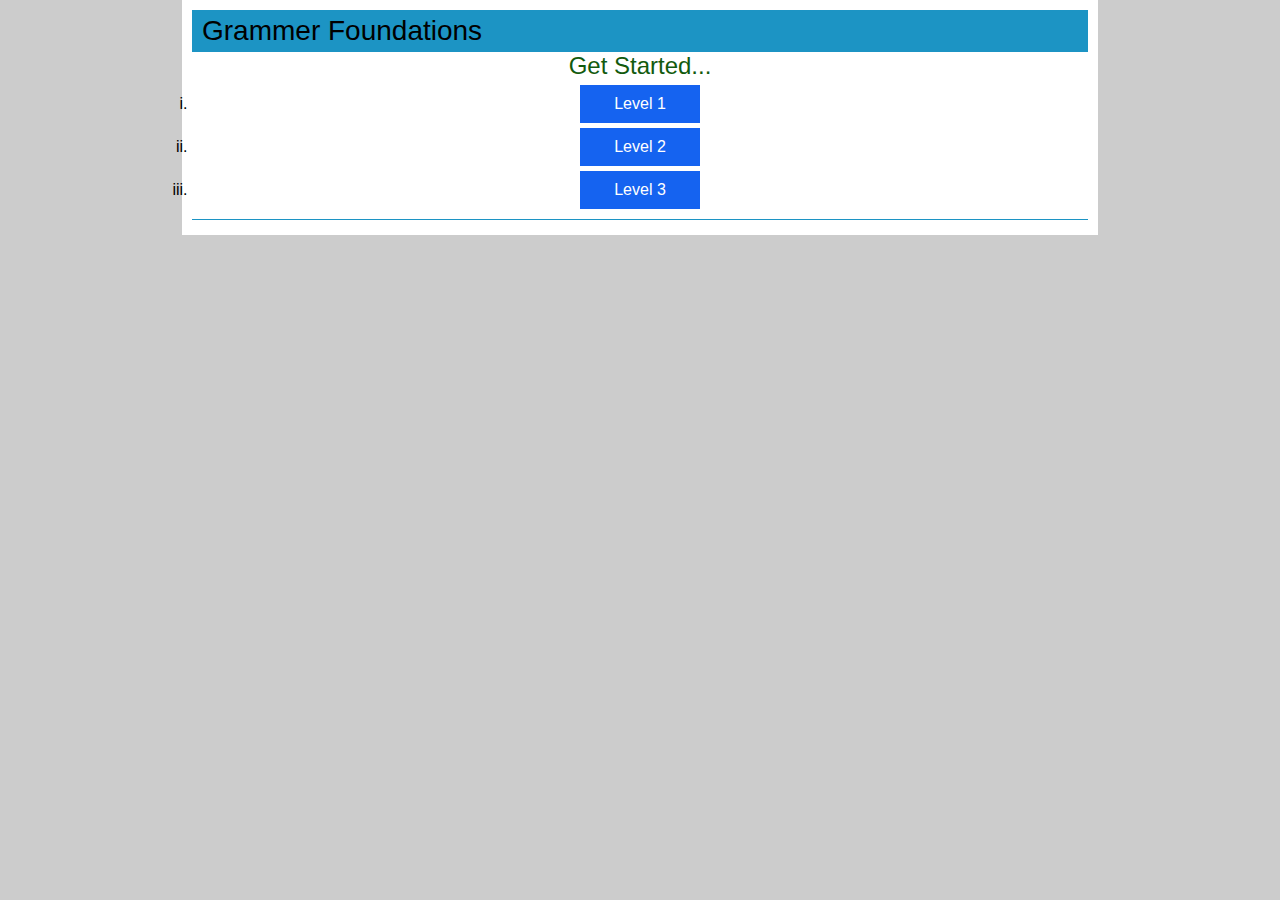
<file: index.html>
<!DOCTYPE html>
<!--
To change this license header, choose License Headers in Project Properties.
To change this template file, choose Tools | Templates
and open the template in the editor.
-->
<html>
    <head>
        <title>Grammer Foundation</title>
        <meta charset="UTF-8">
        <meta name="viewport" content="width=device-width, initial-scale=1.0">
        <link rel="stylesheet" href="app.css">
        <link rel="stylesheet" href="jquery/jquery-ui.css">
        <script type="text/javascript" src="jquery/jquery.js"></script>
        <script type="text/javascript" src="jquery/jquery-ui.js"></script>
        <script type="text/javascript" src="app.js"></script>
    </head>
    <body>
        <header>
            <h1>Grammer Foundations</h1>
        </header>
        <div>
            <h2>Get Started...</h2>
            <ul class="list-center">
                <li><a href="lvl1/index.html" class="btn-normal">Level 1</a></li>
                <li><a href="#" class="btn-normal">Level 2</a></li>
                <li><a href="#" class="btn-normal">Level 3</a></li>
            </ul>
        </div>
        <footer>
            
        </footer>
    </body>
</html>
</file>
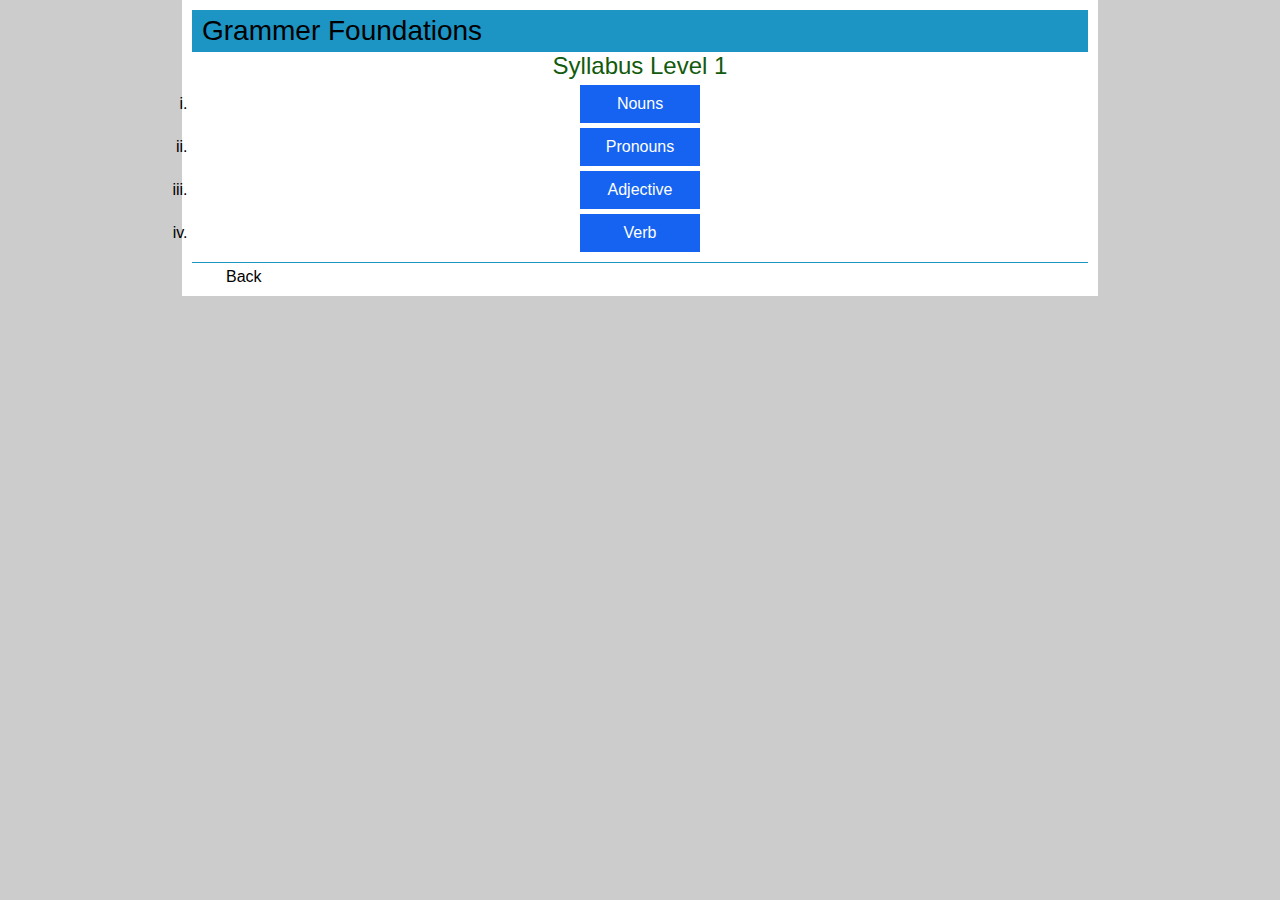
<file: lvl1/index.html>
<!DOCTYPE html>
<!--
To change this license header, choose License Headers in Project Properties.
To change this template file, choose Tools | Templates
and open the template in the editor.
-->
<html>
    <head>
        <title>Level 1 | syllabus</title>
        <meta charset="UTF-8">
        <meta name="viewport" content="width=device-width, initial-scale=1.0">
        <link rel="stylesheet" href="../app.css">
        <link rel="stylesheet" href="../jquery/jquery-ui.css">
        <script type="text/javascript" src="../jquery/jquery.js"></script>
        <script type="text/javascript" src="../jquery/jquery-ui.js"></script>
        <script type="text/javascript" src="../app.js"></script>
    </head>
    <body>
        <header>
            <h1>Grammer Foundations</h1>
        </header>
        <h2>Syllabus Level 1</h2>
        <ul class="list-center">
            <li><a href="noun/noun1.html" class="btn-normal">Nouns</a></li>
            <li><a href="#" class="btn-normal">Pronouns</a></li>
            <li><a href="#" class="btn-normal">Adjective</a></li>
            <li><a href="#" class="btn-normal">Verb</a></li>
        </ul>
        <footer>
            <a href="../index.html" class="btn-back">Back</a>
        </footer>
    </body>
</html>
</file>
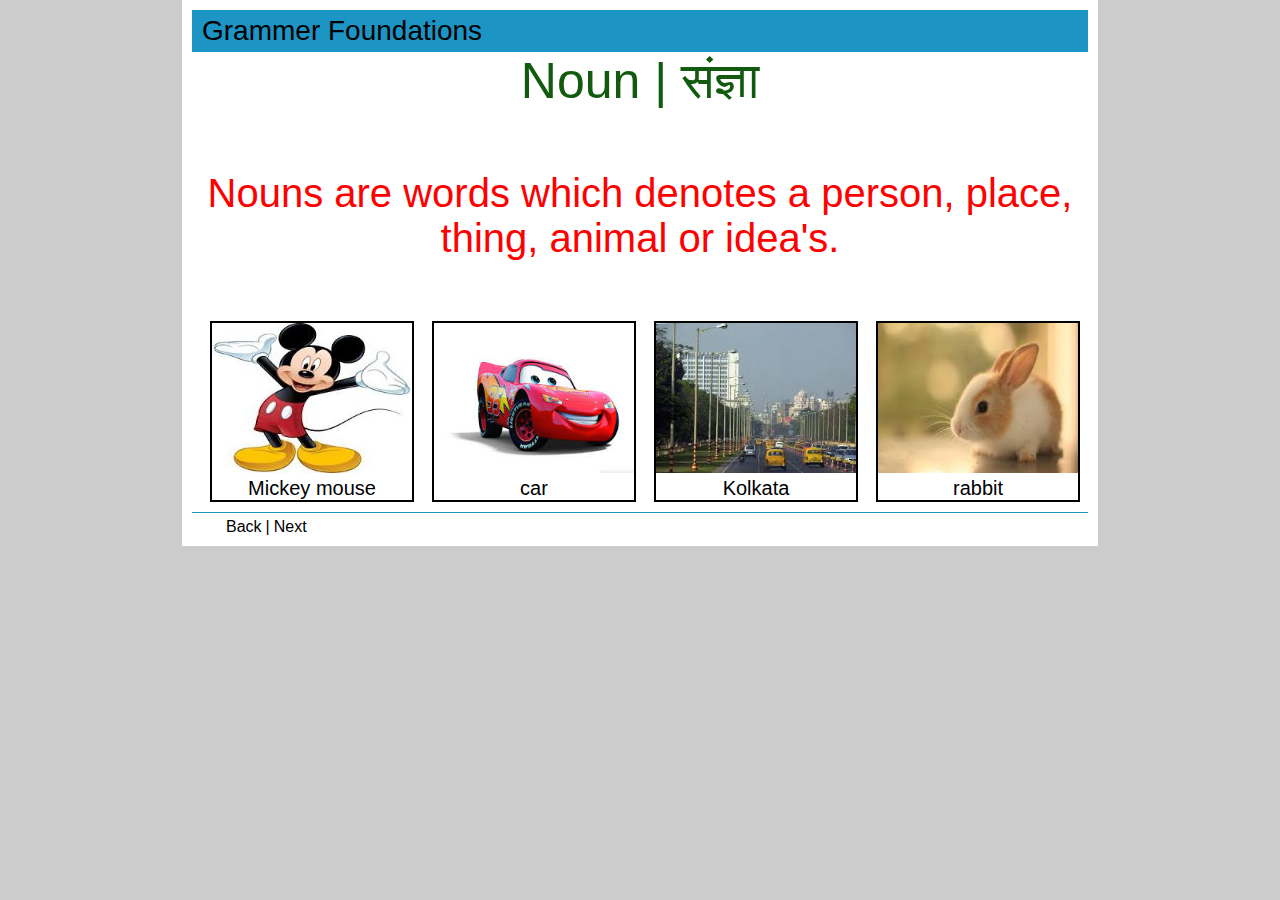
<file: lvl1/noun/noun1.html>
<!DOCTYPE html>
<html>
    <head>
        <title>TODO supply a title</title>
        <meta charset="UTF-8">
        <meta name="viewport" content="width=device-width, initial-scale=1.0">
        <link rel="stylesheet" href="../../app.css">
        <link rel="stylesheet" href="../../jquery/jquery-ui.css">
        <script type="text/javascript" src="../../jquery/jquery.js"></script>
        <script type="text/javascript" src="../../jquery/jquery-ui.js"></script>
        <script type="text/javascript" src="../../app.js"></script>
    </head>
    <body>
        <header>
            <h1>Grammer Foundations</h1>
        </header>
        <div class="clearfix">
            <h2 class="h2-board">Noun | संज्ञा</h2>
            <p class="center-defination">
                Nouns are words which denotes a person, place, thing, animal or idea's.
            </p>
            <figure class="noun-figures">
                <img src="assets/index.jpeg" alt="Mickey mouse" width="200" height="150">
                <figcaption>Mickey mouse</figcaption>
            </figure>
            <figure class="noun-figures">
                <img src="assets/cars.jpeg" alt="Mickey mouse" width="200" height="150">
                <figcaption>car</figcaption>
            </figure >
            <figure class="noun-figures">
                <img src="assets/kolkata.jpeg" alt="Mickey mouse" width="200" height="150">
                <figcaption>Kolkata</figcaption>
            </figure>
            <figure class="noun-figures">
                <img src="assets/images.jpeg" alt="Mickey mouse" width="200" height="150">
                <figcaption>rabbit</figcaption>
            </figure>
        </div>
        <footer>
            <a href="../index.html" class="btn-back">Back</a>|<a href="noun2.html" class="btn-next">Next</a>
        </footer>
    </body>
</html>
</file>
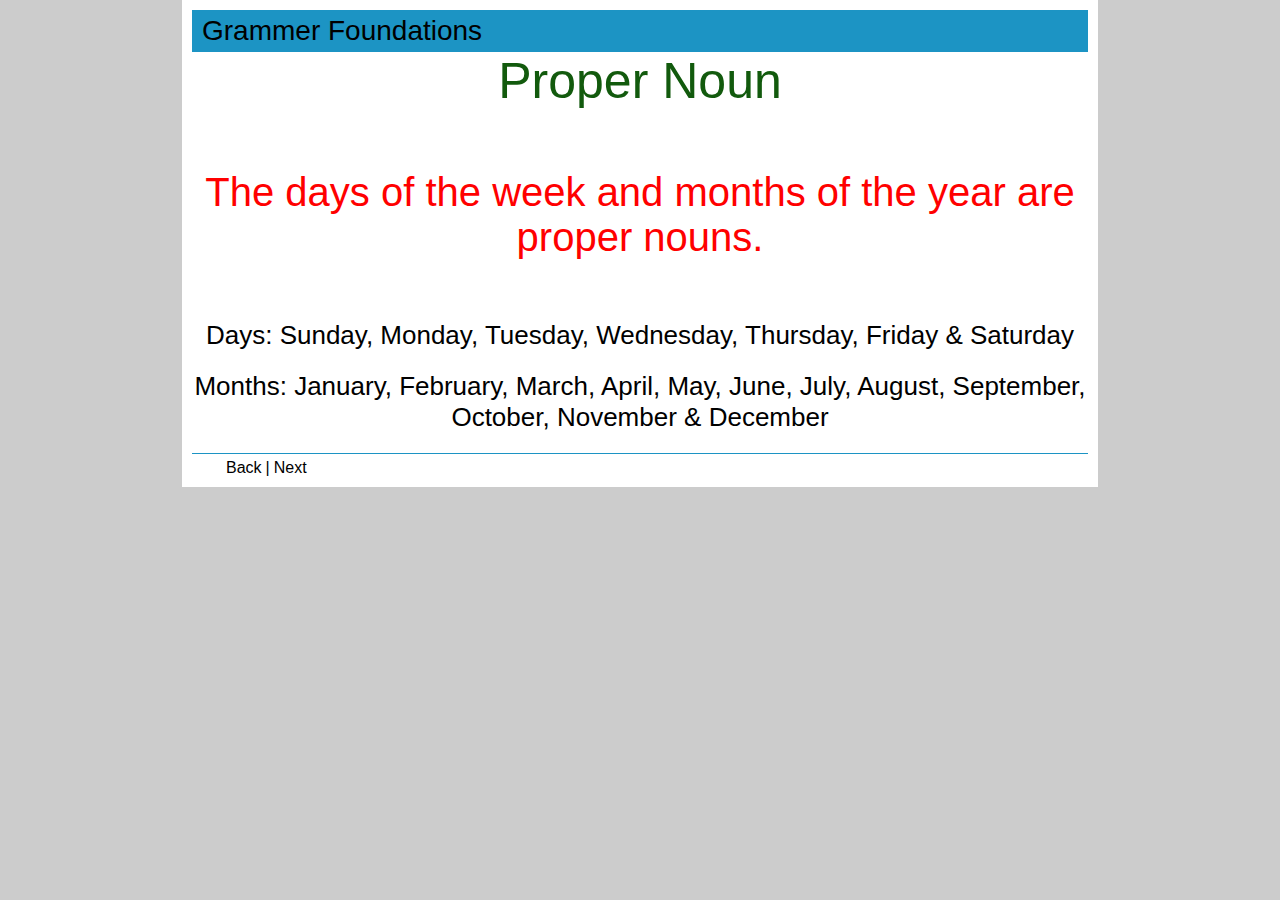
<file: lvl1/noun/noun10.html>
<!DOCTYPE html>
<!--
To change this license header, choose License Headers in Project Properties.
To change this template file, choose Tools | Templates
and open the template in the editor.
-->
<html>
    <head>
        <title>TODO supply a title</title>
        <meta charset="UTF-8">
        <meta name="viewport" content="width=device-width, initial-scale=1.0">
        <link rel="stylesheet" href="../../app.css">
        <link rel="stylesheet" href="../../jquery/jquery-ui.css">
        <script type="text/javascript" src="../../jquery/jquery.js"></script>
        <script type="text/javascript" src="../../jquery/jquery-ui.js"></script>
        <script type="text/javascript" src="../../app.js"></script>
    </head>
    <body>
        <header>
            <h1>Grammer Foundations</h1>
        </header>
        <div class="clearfix">
            <h2 class="h2-board">Proper Noun</h2>
            <p class="center-defination">
                The days of the week and months of the year are proper nouns.
            </p>
            <p class="aparagraph">
                Days: Sunday, Monday, Tuesday, Wednesday, Thursday, Friday & Saturday 
            </p>
            <p class="aparagraph">
                Months: January, February, March, April, May, June, July, August, September, October, November & December
            </p>
        </div>
        <footer>
            <a href="noun9.html" class="btn-back">Back</a>|<a href="noun11.html" class="btn-next">Next</a>
        </footer>
    </body>
</html>
</file>
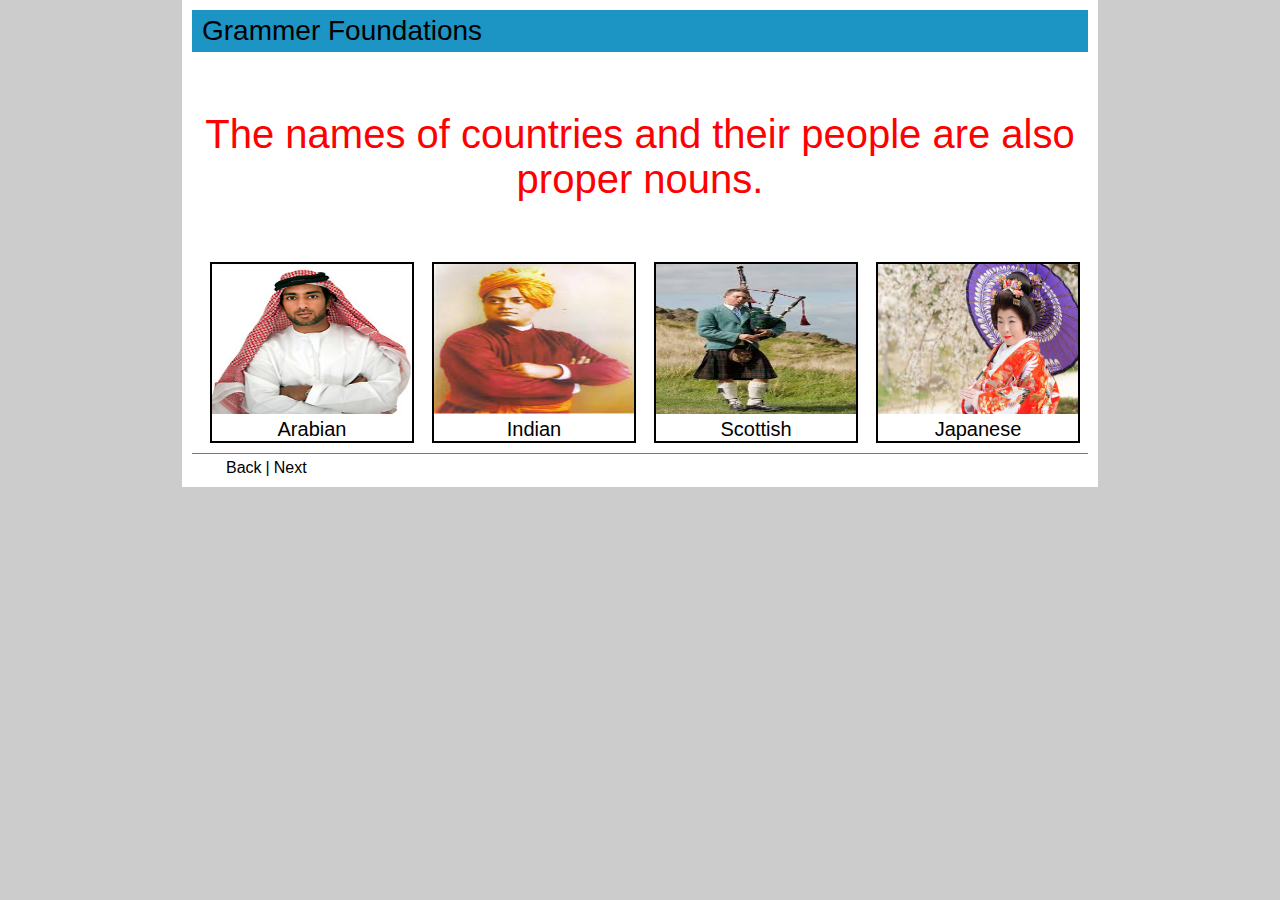
<file: lvl1/noun/noun11.html>
<!DOCTYPE html>
<!--
To change this license header, choose License Headers in Project Properties.
To change this template file, choose Tools | Templates
and open the template in the editor.
-->
<html>
    <head>
        <title>TODO supply a title</title>
        <meta charset="UTF-8">
        <meta name="viewport" content="width=device-width, initial-scale=1.0">
        <link rel="stylesheet" href="../../app.css">
        <link rel="stylesheet" href="../../jquery/jquery-ui.css">
        <script type="text/javascript" src="../../jquery/jquery.js"></script>
        <script type="text/javascript" src="../../jquery/jquery-ui.js"></script>
        <script type="text/javascript" src="../../app.js"></script>
    </head>
    <body>
        <header>
            <h1>Grammer Foundations</h1>
        </header>
        <div class="clearfix">
            <p class="center-defination">
                The names of countries and their people are also proper nouns.
            </p>
            <figure class="noun-figures">
                <img src="assets/arab.jpeg" alt="Arabian" width="200" height="150">
                <figcaption>Arabian</figcaption>
            </figure>
            <figure class="noun-figures">
                <img src="assets/indian.jpeg" alt="Indians" width="200" height="150">
                <figcaption>Indian</figcaption>
            </figure>
            <figure class="noun-figures">
                <img src="assets/scottish.jpeg" alt="scottish" width="200" height="150">
                <figcaption>Scottish</figcaption>
            </figure>
            <figure class="noun-figures">
                <img src="assets/japanese.jpg" alt="japanese" width="200" height="150">
                <figcaption>Japanese</figcaption>
            </figure>
        </div>
        <footer>
            <a href="noun10.html" class="btn-back">Back</a>|<a href="noun12.html" class="btn-next">Next</a>
        </footer>
    </body>
</html>
</file>
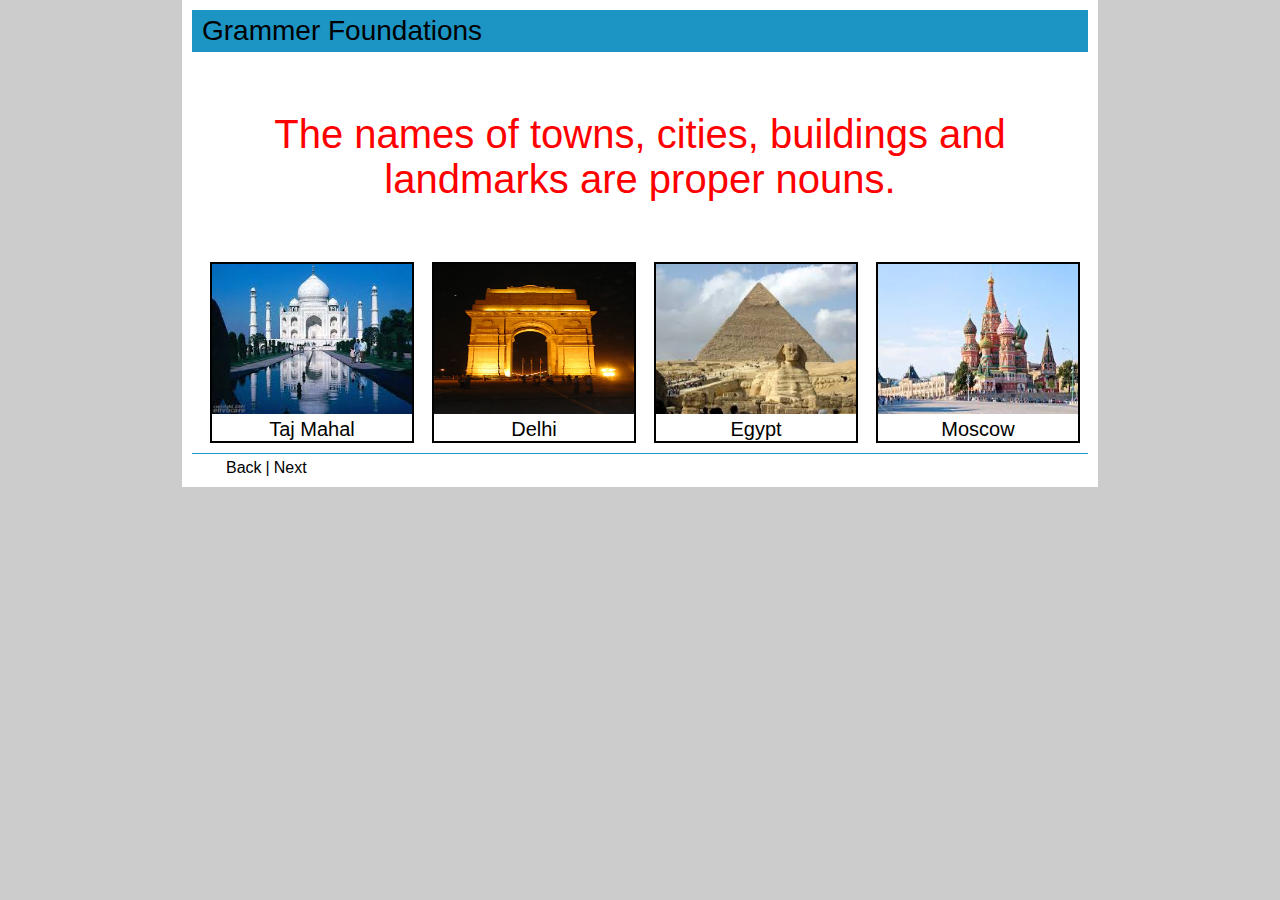
<file: lvl1/noun/noun12.html>
<!DOCTYPE html>
<!--
To change this license header, choose License Headers in Project Properties.
To change this template file, choose Tools | Templates
and open the template in the editor.
-->
<html>
    <head>
        <title>TODO supply a title</title>
        <meta charset="UTF-8">
        <meta name="viewport" content="width=device-width, initial-scale=1.0">
        <link rel="stylesheet" href="../../app.css">
        <link rel="stylesheet" href="../../jquery/jquery-ui.css">
        <script type="text/javascript" src="../../jquery/jquery.js"></script>
        <script type="text/javascript" src="../../jquery/jquery-ui.js"></script>
        <script type="text/javascript" src="../../app.js"></script>
    </head>
    <body>
        <header>
            <h1>Grammer Foundations</h1>
        </header>
        <div class="clearfix">
            <p class="center-defination">
                The names of towns, cities, buildings and landmarks are proper nouns.
            </p>
            <figure class="noun-figures">
                <img src="assets/tajmahal.jpeg" alt="Taj Mahal" width="200" height="150">
                <figcaption>Taj Mahal</figcaption>
            </figure>
            <figure class="noun-figures">
                <img src="assets/delhi.jpg" alt="Delhi" width="200" height="150">
                <figcaption>Delhi</figcaption>
            </figure>
            <figure class="noun-figures">
                <img src="assets/egypt.jpeg" alt="Egypt" width="200" height="150">
                <figcaption>Egypt</figcaption>
            </figure>
            <figure class="noun-figures">
                <img src="assets/moscow.jpeg" alt="Moscow" width="200" height="150">
                <figcaption>Moscow</figcaption>
            </figure>
        </div>
        <footer>
            <a href="noun11.html" class="btn-back">Back</a>|<a href="noun13.html" class="btn-next">Next</a>
        </footer>
    </body>
</html>
</file>
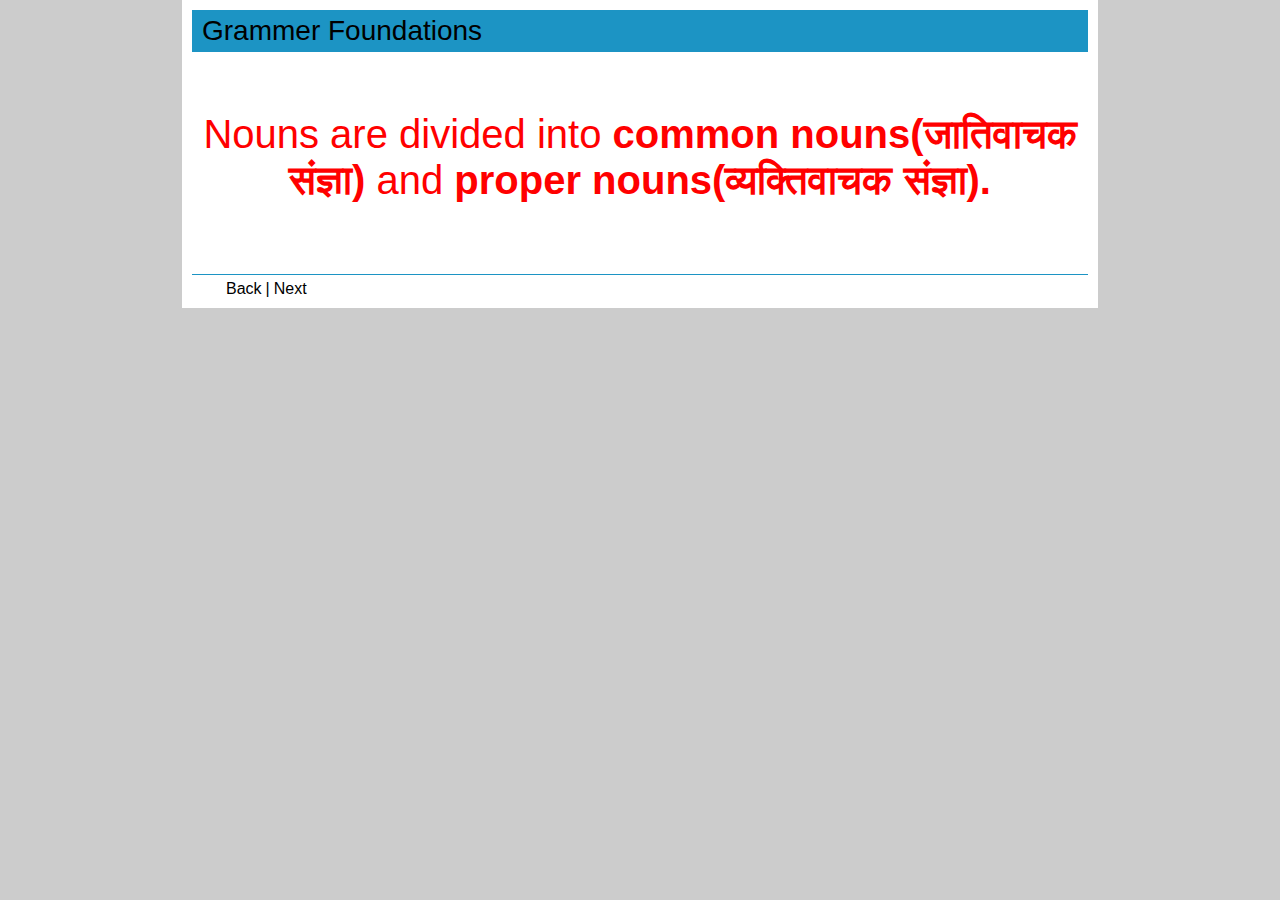
<file: lvl1/noun/noun2.html>
<!DOCTYPE html>
<html>
    <head>
        <title>TODO supply a title</title>
        <meta charset="UTF-8">
        <meta name="viewport" content="width=device-width, initial-scale=1.0">
        <link rel="stylesheet" href="../../app.css">
        <link rel="stylesheet" href="../../jquery/jquery-ui.css">
        <script type="text/javascript" src="../../jquery/jquery.js"></script>
        <script type="text/javascript" src="../../jquery/jquery-ui.js"></script>
        <script type="text/javascript" src="../../app.js"></script>
    </head>
    <body>
        <header>
            <h1>Grammer Foundations</h1>
        </header>
        <div>
            <p class="center-defination">
                Nouns are divided into <strong>common nouns(जातिवाचक संज्ञा)</strong> and <strong>proper nouns(व्यक्तिवाचक संज्ञा).</strong>
            </p>
        </div>
        <footer>
            <a href="noun1.html" class="btn-back">Back</a>|<a href="noun3.html" class="btn-next">Next</a>
        </footer>
    </body>
</html>
</file>
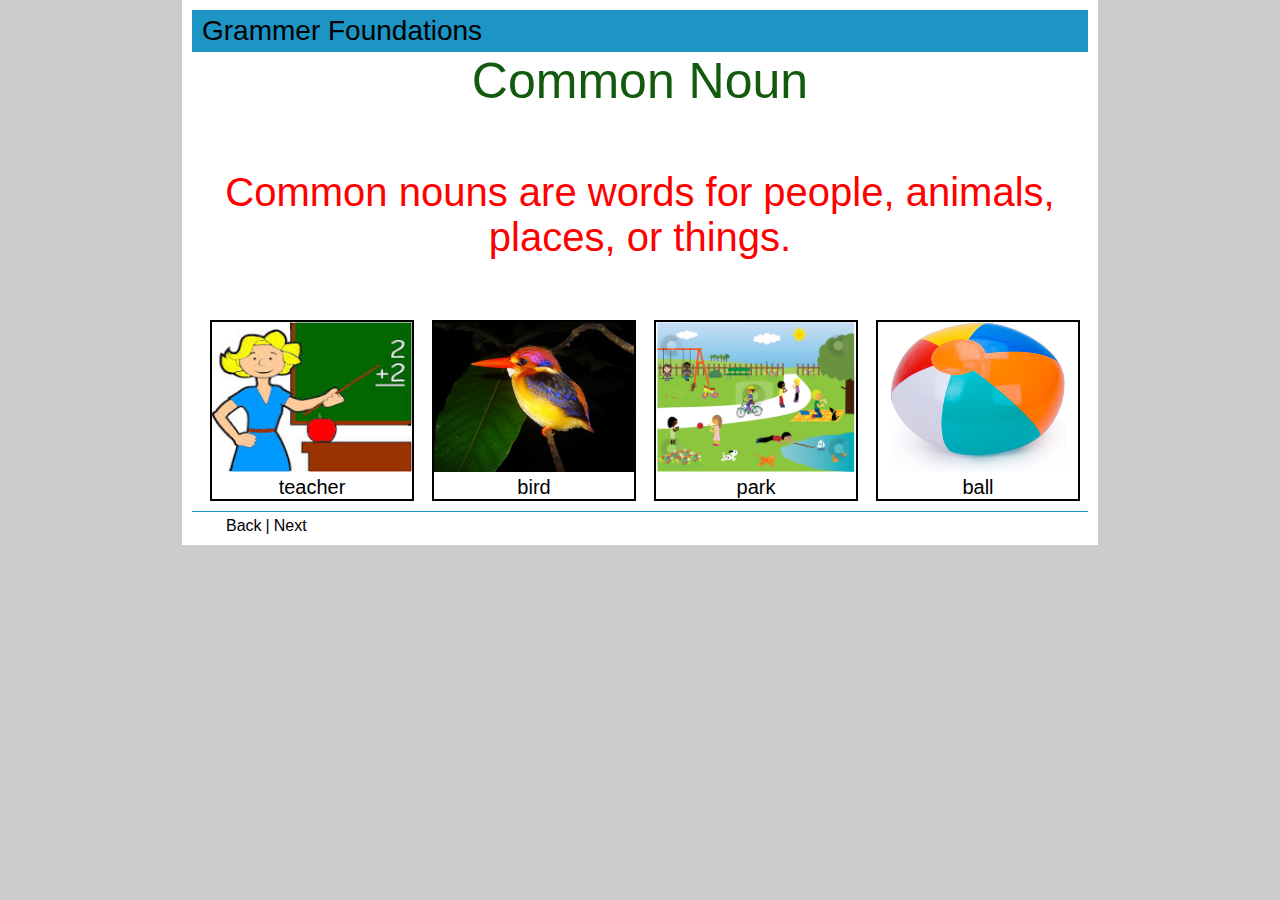
<file: lvl1/noun/noun3.html>
<!DOCTYPE html>
<!--
To change this license header, choose License Headers in Project Properties.
To change this template file, choose Tools | Templates
and open the template in the editor.
-->
<html>
    <head>
        <title>TODO supply a title</title>
        <meta charset="UTF-8">
        <meta name="viewport" content="width=device-width, initial-scale=1.0">
        <link rel="stylesheet" href="../../app.css">
        <link rel="stylesheet" href="../../jquery/jquery-ui.css">
        <script type="text/javascript" src="../../jquery/jquery.js"></script>
        <script type="text/javascript" src="../../jquery/jquery-ui.js"></script>
        <script type="text/javascript" src="../../app.js"></script>
    </head>
    <body>
        <header>
            <h1>Grammer Foundations</h1>
        </header>
        <div class="clearfix">
            <h2 class="h2-board">Common Noun</h2>
            <p class="center-defination">
                Common nouns are words for people, animals, places, or things.
            </p>
            <figure class="noun-figures">
                <img src="assets/teacher.jpeg" alt="teacher" width="200" height="150">
                <figcaption>teacher</figcaption>
            </figure>
            <figure class="noun-figures">
                <img src="assets/Ceyx_erithaca.jpg" alt="bird" width="200" height="150">
                <figcaption>bird</figcaption>
            </figure>
            <figure class="noun-figures">
                <img src="assets/cutcaster-photo-100485541-Children-playing-in-the-park.jpg" alt="park" width="200" height="150">
                <figcaption>park</figcaption>
            </figure>
            <figure class="noun-figures">
                <img src="assets/CompuPawn-beach-ball.jpg" alt="ball" width="200" height="150">
                <figcaption>ball</figcaption>
            </figure>
        </div>
        <footer>
            <a href="noun2.html" class="btn-back">Back</a>|<a href="noun4.html" class="btn-next">Next</a>
        </footer>
    </body>
</html>
</file>
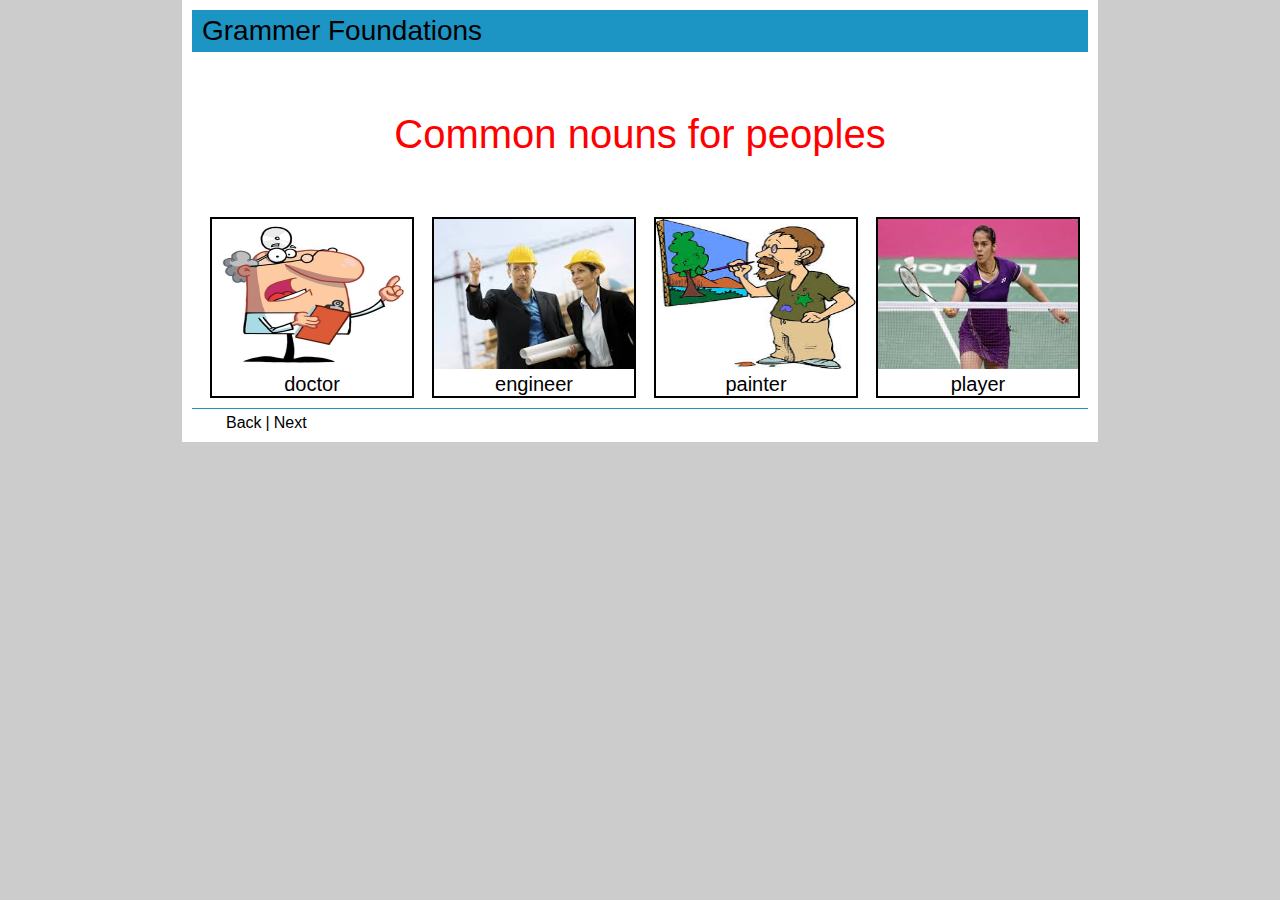
<file: lvl1/noun/noun4.html>
<!DOCTYPE html>
<!--
To change this license header, choose License Headers in Project Properties.
To change this template file, choose Tools | Templates
and open the template in the editor.
-->
<html>
    <head>
        <title>TODO supply a title</title>
        <meta charset="UTF-8">
        <meta name="viewport" content="width=device-width, initial-scale=1.0">
        <link rel="stylesheet" href="../../app.css">
        <link rel="stylesheet" href="../../jquery/jquery-ui.css">
        <script type="text/javascript" src="../../jquery/jquery.js"></script>
        <script type="text/javascript" src="../../jquery/jquery-ui.js"></script>
        <script type="text/javascript" src="../../app.js"></script>
    </head>
    <body>
        <header>
            <h1>Grammer Foundations</h1>
        </header>
        <div class="clearfix">
            <p class="center-defination">
                Common nouns for peoples
            </p>
            <figure class="noun-figures">
                <img src="assets/doctor.jpg" alt="doctor" width="200" height="150">
                <figcaption>doctor</figcaption>
            </figure>
            <figure class="noun-figures">
                <img src="assets/engg.jpeg" alt="engineer" width="200" height="150">
                <figcaption>engineer</figcaption>
            </figure>
            <figure class="noun-figures">
                <img src="assets/painter.jpeg" alt="painter" width="200" height="150">
                <figcaption>painter</figcaption>
            </figure>
            <figure class="noun-figures">
                <img src="assets/player.jpeg" alt="player" width="200" height="150">
                <figcaption>player</figcaption>
            </figure>
        </div>
        <footer>
            <a href="noun3.html" class="btn-back">Back</a>|<a href="noun5.html" class="btn-next">Next</a>
        </footer>
    </body>
</html>
</file>
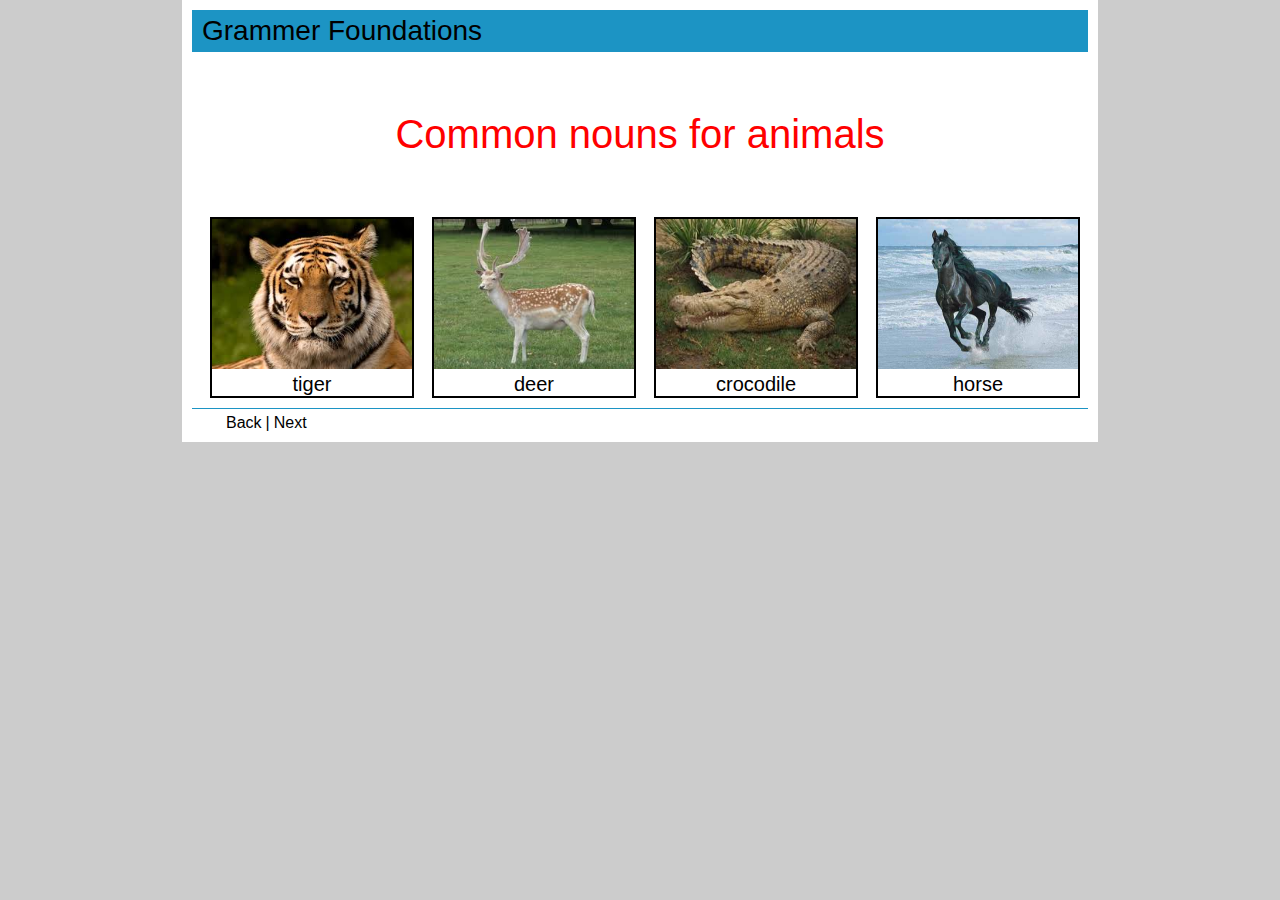
<file: lvl1/noun/noun5.html>
<!DOCTYPE html>
<!--
To change this license header, choose License Headers in Project Properties.
To change this template file, choose Tools | Templates
and open the template in the editor.
-->
<html>
    <head>
        <title>TODO supply a title</title>
        <meta charset="UTF-8">
        <meta name="viewport" content="width=device-width, initial-scale=1.0">
        <link rel="stylesheet" href="../../app.css">
        <link rel="stylesheet" href="../../jquery/jquery-ui.css">
        <script type="text/javascript" src="../../jquery/jquery.js"></script>
        <script type="text/javascript" src="../../jquery/jquery-ui.js"></script>
        <script type="text/javascript" src="../../app.js"></script>
    </head>
    <body>
        <header>
            <h1>Grammer Foundations</h1>
        </header>
        <div class="clearfix">
            <p class="center-defination">
                Common nouns for animals
            </p>
            <figure class="noun-figures">
                <img src="assets/tiger.jpeg" alt="tiger" width="200" height="150">
                <figcaption>tiger</figcaption>
            </figure>
            <figure class="noun-figures">
                <img src="assets/deer.jpeg" alt="deer" width="200" height="150">
                <figcaption>deer</figcaption>
            </figure>
            <figure class="noun-figures">
                <img src="assets/crocodile.jpeg" alt="crocodile" width="200" height="150">
                <figcaption>crocodile</figcaption>
            </figure>
            <figure class="noun-figures">
                <img src="assets/horse-beach.jpg" alt="horse" width="200" height="150">
                <figcaption>horse</figcaption>
            </figure>
        </div>
        <footer>
            <a href="noun4.html" class="btn-back">Back</a>|<a href="noun6.html" class="btn-next">Next</a>
        </footer>
    </body>
</html>
</file>
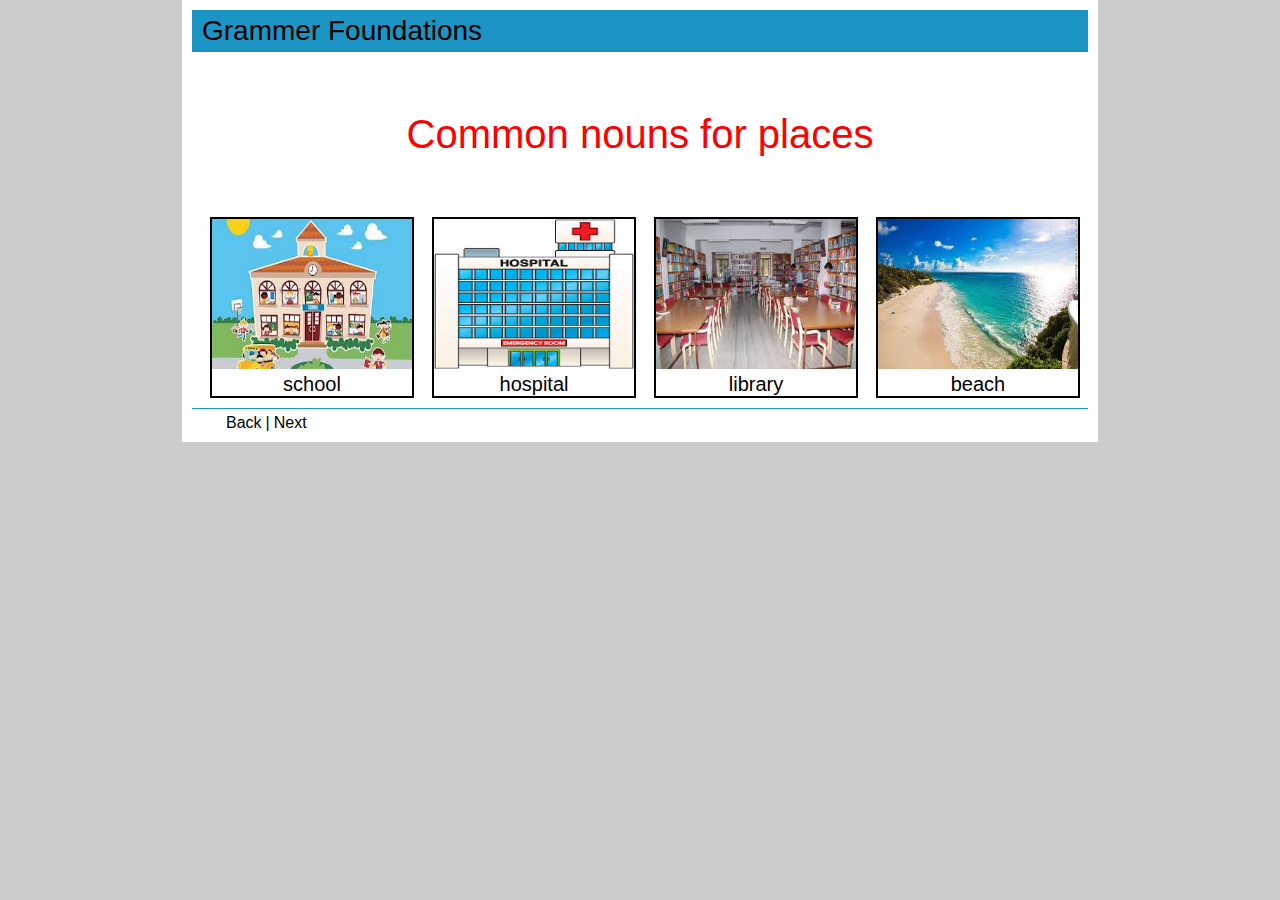
<file: lvl1/noun/noun6.html>
<!DOCTYPE html>
<!--
To change this license header, choose License Headers in Project Properties.
To change this template file, choose Tools | Templates
and open the template in the editor.
-->
<html>
    <head>
        <title>TODO supply a title</title>
        <meta charset="UTF-8">
        <meta name="viewport" content="width=device-width, initial-scale=1.0">
        <link rel="stylesheet" href="../../app.css">
        <link rel="stylesheet" href="../../jquery/jquery-ui.css">
        <script type="text/javascript" src="../../jquery/jquery.js"></script>
        <script type="text/javascript" src="../../jquery/jquery-ui.js"></script>
        <script type="text/javascript" src="../../app.js"></script>
    </head>
    <body>
        <header>
            <h1>Grammer Foundations</h1>
        </header>
        <div class="clearfix">
            <p class="center-defination">
                Common nouns for places
            </p>
            <figure class="noun-figures">
                <img src="assets/school.jpeg" alt="school" width="200" height="150">
                <figcaption>school</figcaption>
            </figure>
            <figure class="noun-figures">
                <img src="assets/hospital.jpeg" alt="hospital" width="200" height="150">
                <figcaption>hospital</figcaption>
            </figure>
            <figure class="noun-figures">
                <img src="assets/library.jpeg" alt="library" width="200" height="150">
                <figcaption>library</figcaption>
            </figure>
            <figure class="noun-figures">
                <img src="assets/beach.jpeg" alt="beach" width="200" height="150">
                <figcaption>beach</figcaption>
            </figure>
        </div>
        <footer>
            <a href="noun5.html" class="btn-back">Back</a>|<a href="noun7.html" class="btn-next">Next</a>
        </footer>
    </body>
</html>
</file>
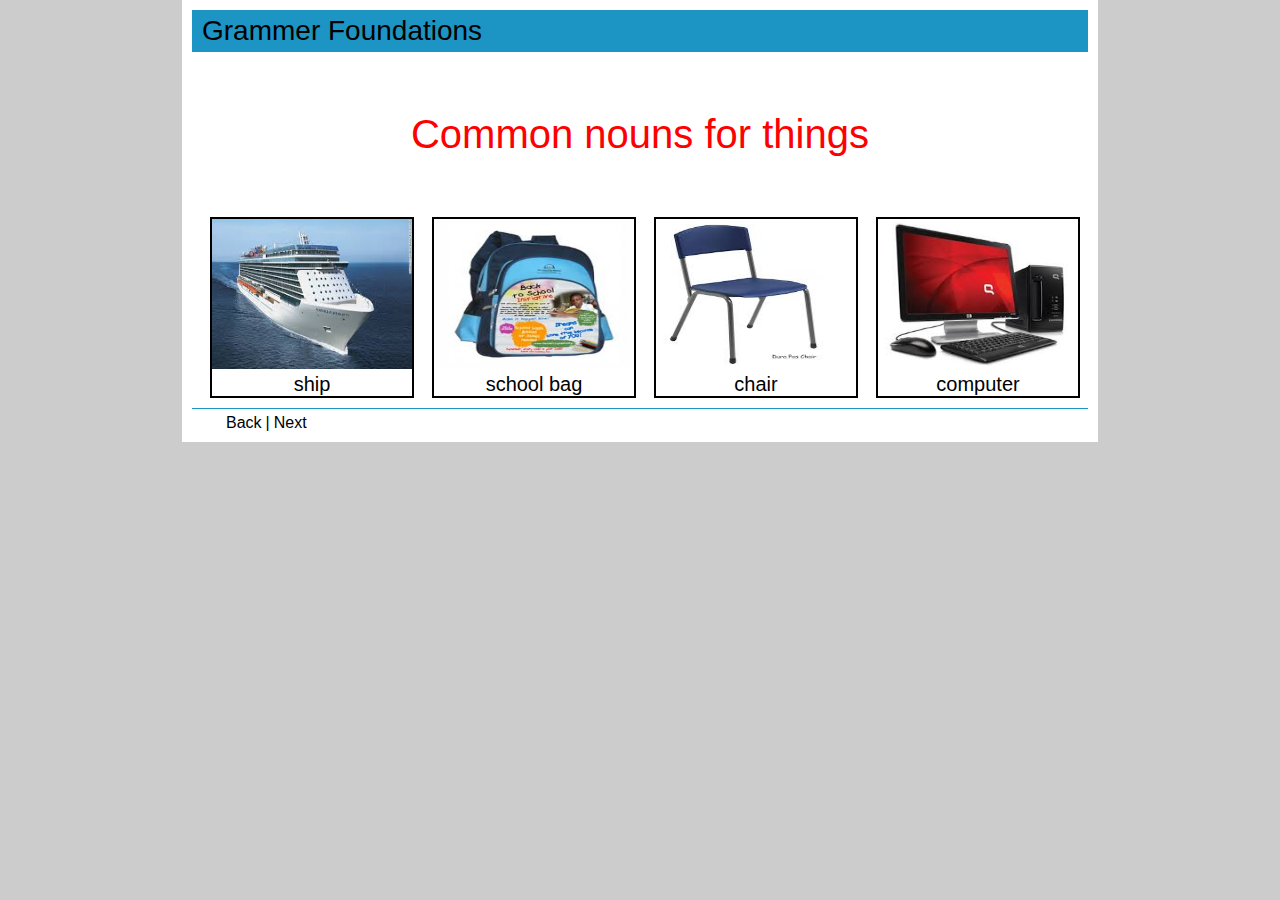
<file: lvl1/noun/noun7.html>
<!DOCTYPE html>
<!--
To change this license header, choose License Headers in Project Properties.
To change this template file, choose Tools | Templates
and open the template in the editor.
-->
<html>
    <head>
        <title>TODO supply a title</title>
        <meta charset="UTF-8">
        <meta name="viewport" content="width=device-width, initial-scale=1.0">
        <link rel="stylesheet" href="../../app.css">
        <link rel="stylesheet" href="../../jquery/jquery-ui.css">
        <script type="text/javascript" src="../../jquery/jquery.js"></script>
        <script type="text/javascript" src="../../jquery/jquery-ui.js"></script>
        <script type="text/javascript" src="../../app.js"></script>
    </head>
    <body>
        <header>
            <h1>Grammer Foundations</h1>
        </header>
        <div class="clearfix">
            <p class="center-defination">
                Common nouns for things
            </p>
            <figure class="noun-figures">
                <img src="assets/ship.jpeg" alt="ship" width="200" height="150">
                <figcaption>ship</figcaption>
            </figure>
            <figure class="noun-figures">
                <img src="assets/school_bag.jpeg" alt="school bag" width="200" height="150">
                <figcaption>school bag</figcaption>
            </figure>
            <figure class="noun-figures">
                <img src="assets/chair.jpeg" alt="chair" width="200" height="150">
                <figcaption>chair</figcaption>
            </figure>
            <figure class="noun-figures">
                <img src="assets/computer.jpeg" alt="computer" width="200" height="150">
                <figcaption>computer</figcaption>
            </figure>
        </div>
        <footer>
            <a href="noun6.html" class="btn-back">Back</a>|<a href="noun8.html" class="btn-next">Next</a>
        </footer>
    </body>
</html>
</file>
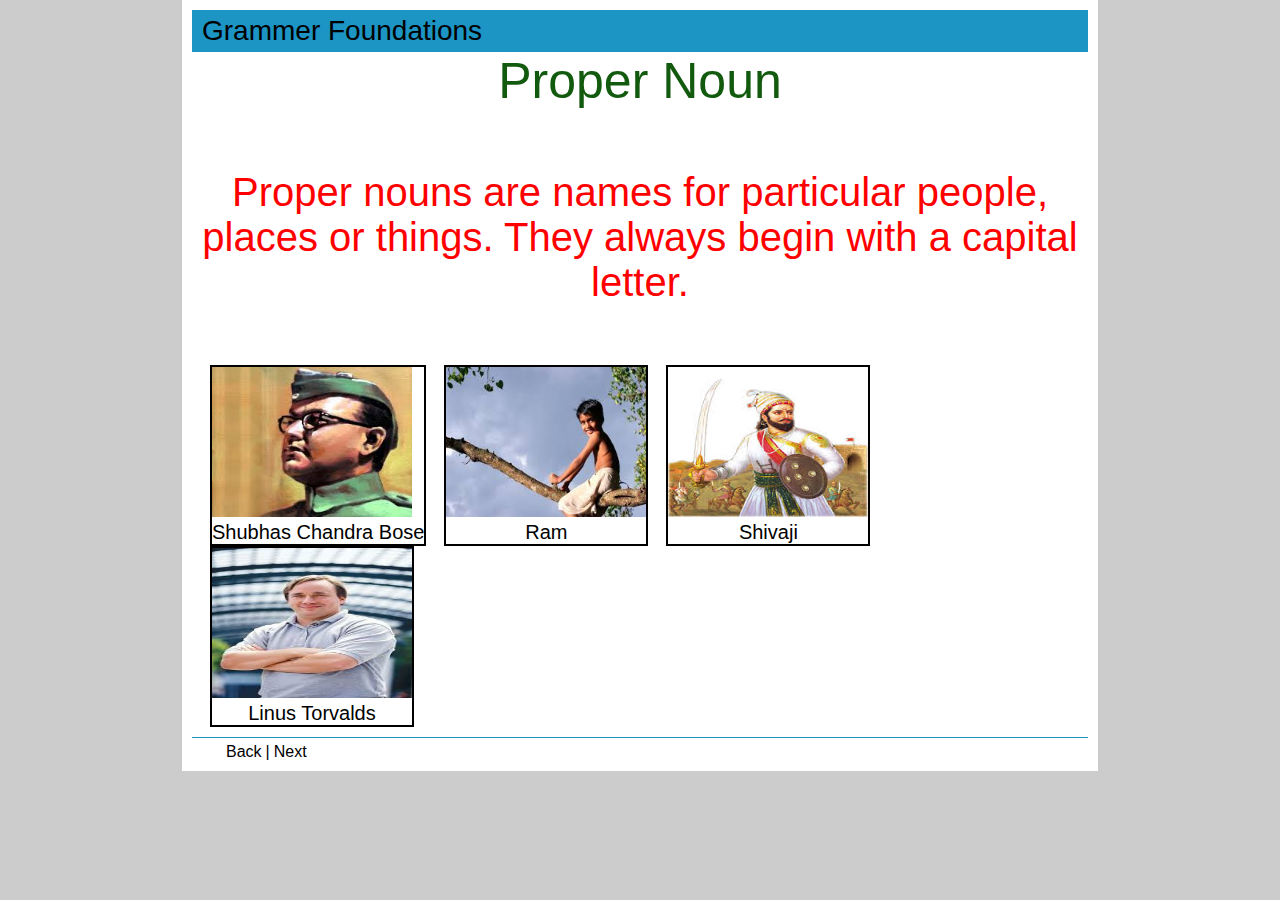
<file: lvl1/noun/noun8.html>
<!DOCTYPE html>
<!--
To change this license header, choose License Headers in Project Properties.
To change this template file, choose Tools | Templates
and open the template in the editor.
-->
<html>
    <head>
        <title>TODO supply a title</title>
        <meta charset="UTF-8">
        <meta name="viewport" content="width=device-width, initial-scale=1.0">
        <link rel="stylesheet" href="../../app.css">
        <link rel="stylesheet" href="../../jquery/jquery-ui.css">
        <script type="text/javascript" src="../../jquery/jquery.js"></script>
        <script type="text/javascript" src="../../jquery/jquery-ui.js"></script>
        <script type="text/javascript" src="../../app.js"></script>
    </head>
    <body>
        <header>
            <h1>Grammer Foundations</h1>
        </header>
        <div class="clearfix">
            <h2 class="h2-board">Proper Noun</h2>
            <p class="center-defination">
                Proper nouns are names for particular people, places or things. They always begin with a capital letter.
            </p>
            <figure class="noun-figures">
                <img src="assets/netaji.jpeg" alt="Shubhas Chandra Bose" width="200" height="150">
                <figcaption>Shubhas Chandra Bose</figcaption>
            </figure>
            <figure class="noun-figures">
                <img src="assets/ram.jpeg" alt="Ram" width="200" height="150">
                <figcaption>Ram</figcaption>
            </figure>
            <figure class="noun-figures">
                <img src="assets/shivaji.jpeg" alt="shivaji" width="200" height="150">
                <figcaption>Shivaji</figcaption>
            </figure>
            <figure class="noun-figures">
                <img src="assets/linus.jpeg" alt="linus" width="200" height="150">
                <figcaption>Linus Torvalds</figcaption>
            </figure>
        </div>
        <footer>
            <a href="noun7.html" class="btn-back">Back</a>|<a href="noun9.html" class="btn-next">Next</a>
        </footer>
    </body>
</html>
</file>
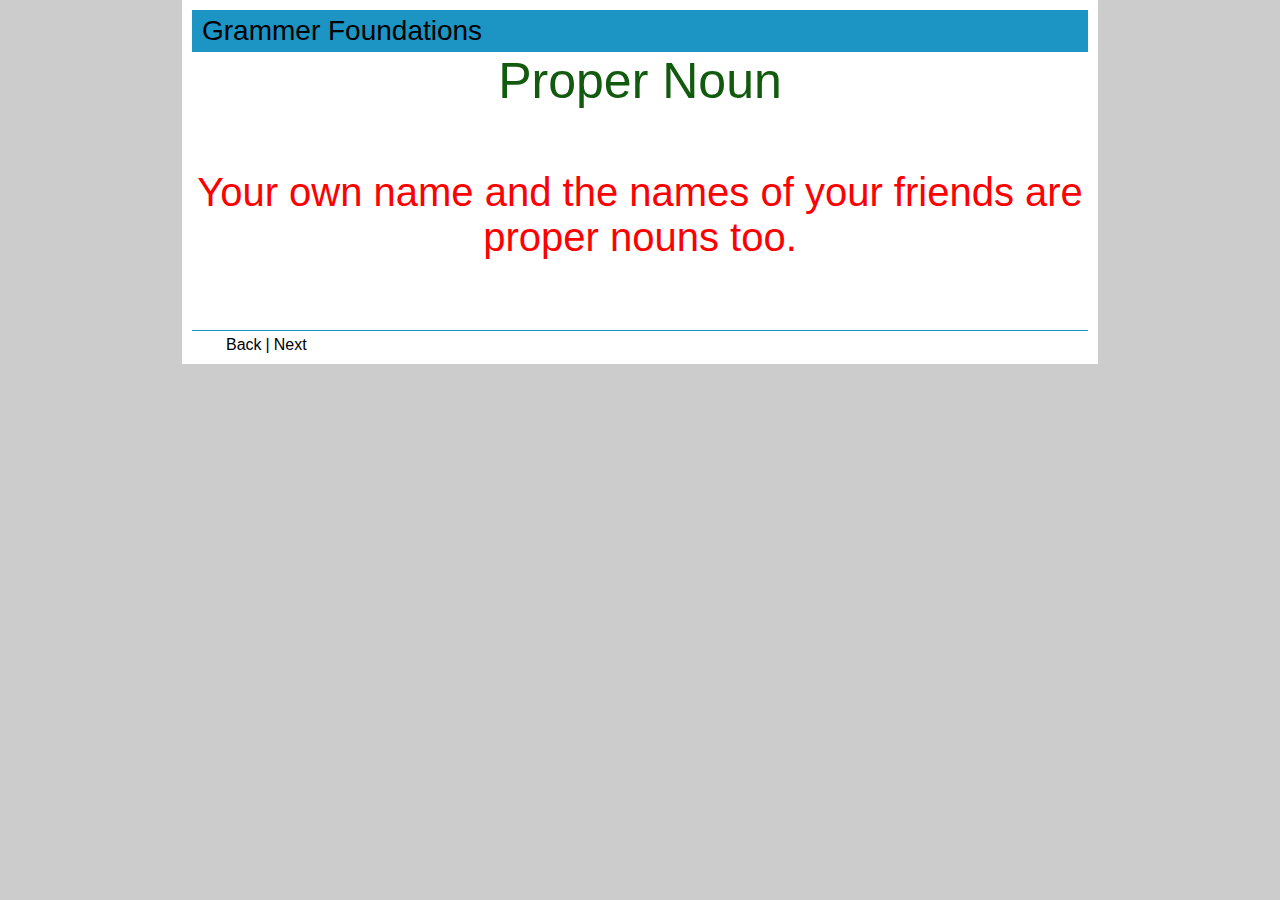
<file: lvl1/noun/noun9.html>
<!DOCTYPE html>
<!--
To change this license header, choose License Headers in Project Properties.
To change this template file, choose Tools | Templates
and open the template in the editor.
-->
<html>
    <head>
        <title>TODO supply a title</title>
        <meta charset="UTF-8">
        <meta name="viewport" content="width=device-width, initial-scale=1.0">
        <link rel="stylesheet" href="../../app.css">
        <link rel="stylesheet" href="../../jquery/jquery-ui.css">
        <script type="text/javascript" src="../../jquery/jquery.js"></script>
        <script type="text/javascript" src="../../jquery/jquery-ui.js"></script>
        <script type="text/javascript" src="../../app.js"></script>
    </head>
    <body>
        <header>
            <h1>Grammer Foundations</h1>
        </header>
        <div class="clearfix">
            <h2 class="h2-board">Proper Noun</h2>
            <p class="center-defination">
                Your own name and the names of your friends are proper nouns too.
            </p>
        </div>
        <footer>
            <a href="noun8.html" class="btn-back">Back</a>|<a href="noun10.html" class="btn-next">Next</a>
        </footer>
    </body>
</html>
</file>
<file: app.css>
* {
    margin: 0px;
    padding: 0px;
}
html {
    background-color: #ccc;
}
body {
    width: 70%;
    margin: 0 auto;
    background-color: #fff;
    font-family: Arial, Helvetica, sans-serif;
    padding: 10px;
}

h1 {
    font-size: 28px;
    font-family: Verdana, Geneva, sans-serif;
    font-weight: normal;
    background-color: #1c94c4;
    padding: 5px 10px;
}

h2 {
    font-size: 24px;
    font-family: Verdana, Geneva, sans-serif;
    font-weight: normal;
    text-align: center;
    color: #125a0d;
}
a.btn-normal {
    display:inline-block;
    padding: 10px;
    width: 100px;
    background-color: #1563f0;
    color: #fff;
    margin-top: 5px;
    text-decoration: none;
}

.clearfix:after {
    content: " ";
    display: block;
    clear: both;
    height: 0;
}

ul {
    list-style-type: none;
}

.list-center {
    text-align: center;
    list-style-type: lower-roman;
}

footer {
    margin-top: 10px;
    border-top: 1px solid #1c94c4;
    padding: 5px 30px 0 30px;
}

footer a {
    color: #000;
    text-decoration: none;
    margin: 0 4px;
}

.h2-board {
    font-size: 50px;
}

.center-defination {
    text-align: center;
    font-size: 40px;
    padding: 60px 0px;
    color: red;
}
.noun-figures {
    float: left;
    margin-left: 18px;
    border: 2px solid black;
}

.noun-figures figcaption {
    text-align: center;
    font-size: 20px;
}

.aparagraph {
    font-size: 26px;
    text-align: center;
    margin-bottom: 20px;
}
</file>
